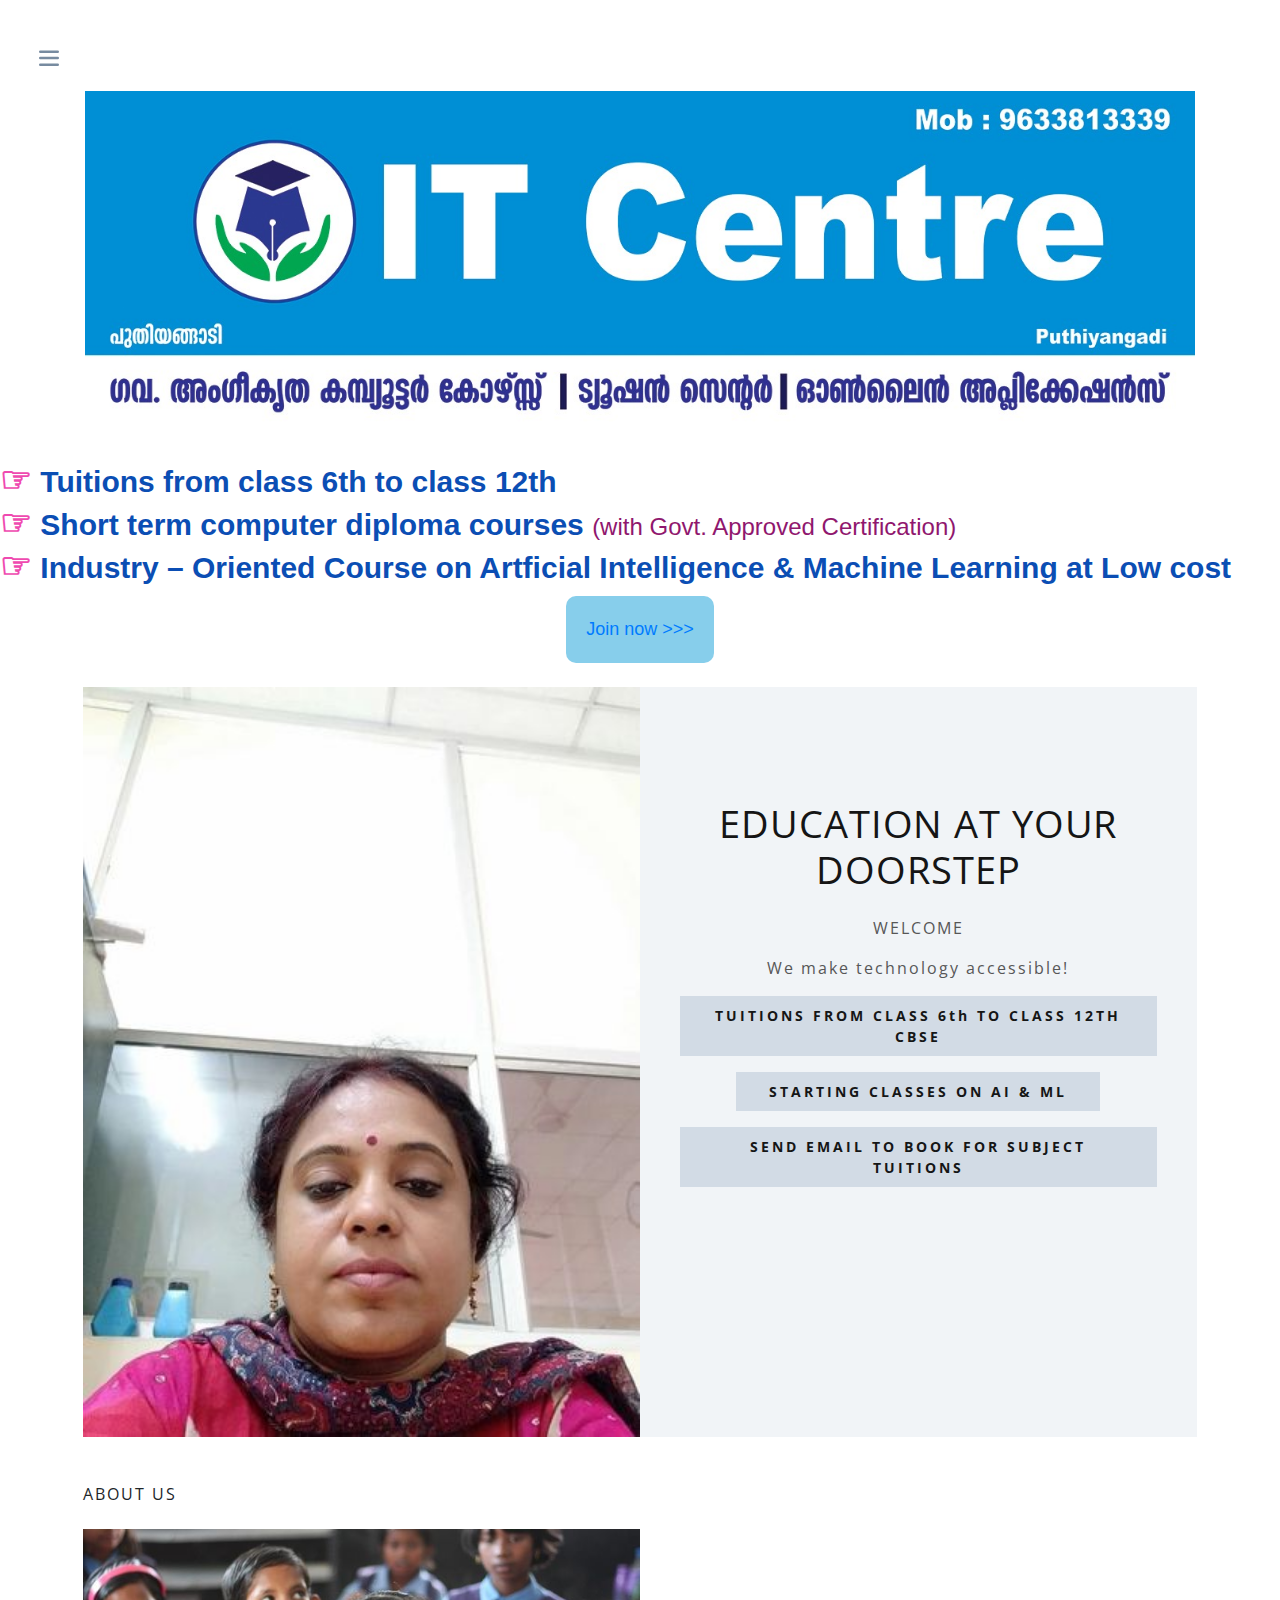
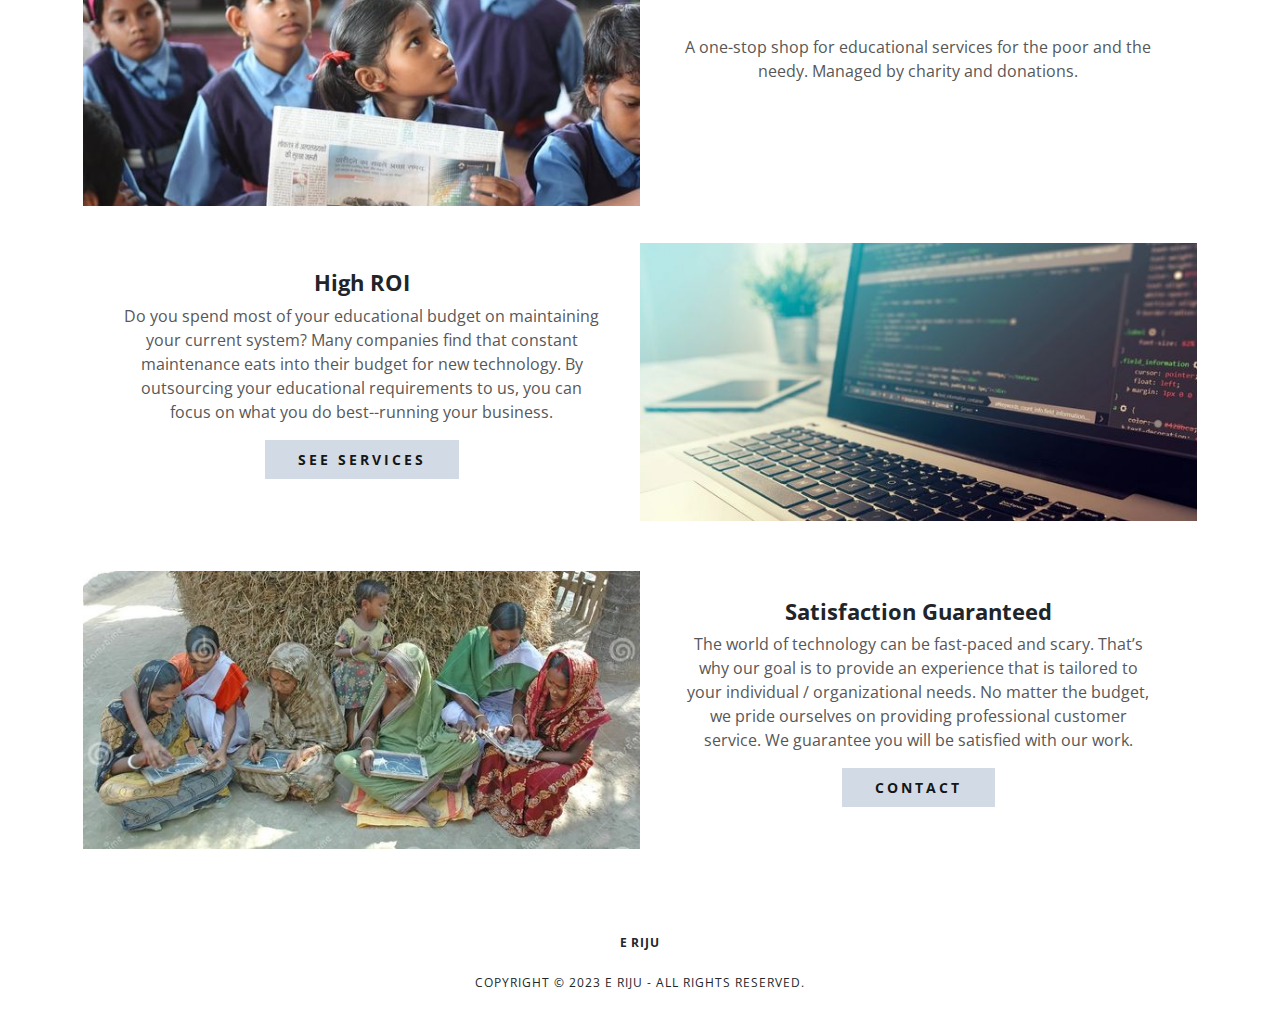
<file: index.html>
<!DOCTYPE html>
<html lang="en"><!-- InstanceBegin template="/Templates/E-Riju.dwt" codeOutsideHTMLIsLocked="false" -->
<head>
<meta charset="utf-8">
<meta http-equiv="X-UA-Compatible" content="IE=edge">
<meta name="viewport" content="width=device-width, initial-scale=1">
<!-- InstanceBeginEditable name="doctitle" -->
<title>E Riju Online School</title>
<!-- InstanceEndEditable -->
<meta name="author" content="E Riju">
<link href="images/ITCenter_icon.ico" rel="icon" type="image/x-icon">
<!--<link href="images/erijuonlineschool_icon.ico" rel="icon" title="Icon of www.erijuonlineschool.com" type="image/x-icon" id="ERijuIco">-->
<!-- Bootstrap -->
<link href="css/bootstrap-4.4.1.css" rel="stylesheet">
<link href="css/eriju-stylesheet.css?v=5.5" rel="stylesheet">
<!-- InstanceBeginEditable name="head" -->
	<!-- InstanceEndEditable -->
<!-- Google tag (gtag.js) --> 
<script async src="https://www.googletagmanager.com/gtag/js?id=G-C33YWXV36H"></script> 
<script>
  window.dataLayer = window.dataLayer || [];
  function gtag(){dataLayer.push(arguments);}
  gtag('js', new Date());

  gtag('config', 'G-C33YWXV36H');
</script> 
<!-- Google tag (gtag.js) --> 
<script async src="https://www.googletagmanager.com/gtag/js?id=AW-11439053807"></script> 
<script>
  window.dataLayer = window.dataLayer || [];
  function gtag(){dataLayer.push(arguments);}
  gtag('js', new Date());

  gtag('config', 'AW-11439053807');
</script> 
<!-- Event snippet for Submit lead form conversion page --> 
<script>
  gtag('event', 'conversion', {'send_to': 'AW-11439053807/SsruCKOG1v4YEO-3yM4q'});
</script>
</head>
<body>
<script src="js/jquery-3.4.1.min.js"></script>
<div id="er_wrap">
  <header>
    <nav class="navbar">
      <button class="navbar-toggler collapsed" type="button" data-toggle="collapse" data-target="#er_navbar" aria-controls="er_navbar" aria-expanded="false" aria-label="Toggle navigation"> <span class="navbar-toggler-icon">
      <svg viewBox="0 0 24 24" fill="currentColor" width="40px" height="40px" class="ope">
        <path d="M19 8H5a1 1 0 1 1 0-2h14a1 1 0 0 1 0 2zm0 5.097H5a1 1 0 1 1 0-2h14a1 1 0 1 1 0 2zm0 5.25H5a1 1 0 1 1 0-2h14a1 1 0 1 1 0 2z"></path>
      </svg>
      <svg viewBox="0 0 24 24" fill="currentColor" width="40px" height="40px" class="cle">
        <path d="M19.245 4.313a1.065 1.065 0 0 0-1.508 0L11.78 10.27 5.82 4.313A1.065 1.065 0 1 0 4.312 5.82l5.958 5.958-5.958 5.959a1.067 1.067 0 0 0 1.508 1.508l5.959-5.958 5.958 5.958a1.065 1.065 0 1 0 1.508-1.508l-5.958-5.959 5.958-5.958a1.065 1.065 0 0 0 0-1.508"></path>
      </svg>
      </span> </button>
      <div class="collapse navbar-collapse" id="er_navbar">
        <ul class="navbar-nav mr-auto">
          <li class="nav-item"> <a class="nav-link" href="index.html">Home</a> </li>
          <li class="nav-item"> <a class="nav-link" href="about.html">About Us</a> </li>
          <li class="nav-item"> <a class="nav-link" href="services.html">Services</a> </li>
          <li class="nav-item"> <a class="nav-link" href="contact.html">Contact Us</a> </li>
        </ul>
      </div>
    </nav>
    <nav>
      <div class="container">
        <img src="images/logo.jpeg" width="1400" height="431" alt="IT Center">
      </div>
    </nav>
  </header>
  <main>
    <article class="animblock">
      <h1> <span class="anim1 small" style="color: #0B4EB4; font-weight: bold; font-size: 30px;">
		  <span class="blinking-hand" style="font-size: larger">&#9758;</span> Tuitions from class 6th to class 12th<br>
        <span class="blinking-hand" style="font-size: larger">&#9758;</span> Short term computer diploma courses <span class="small" style="color: #90176E;  font-size: 24px;">(with Govt. Approved Certification)</span><br>
        <span class="blinking-hand" style="font-size: larger">&#9758;</span> Industry &ndash; Oriented Course on Artficial Intelligence &amp; Machine Learning at Low cost</span></h1>
      <div class="text-center">
        <div style="display: inline-block; background-color: skyblue; padding: 20px; border-radius: 10px; font-size: 18px; cursor: pointer;"> <a href="contact.html#contact-form">Join now &gt;&gt;&gt;</a> </div>
      </div>
    </article>
    <section> <!-- InstanceBeginEditable name="EditRegion1" -->
  <div class="container er_grey mt-4">
    <div class="row align-items-center flex-row-reverse">
      <div class="col-sm-6 p-0">
        <div class="er_block1">
          <h1>Education at your doorstep</h1>
          <p class="ls-2">WELCOME</p>
          <p class="ls-2">We make technology accessible!</p>
          <p><a href="mailto:info@erijuonlineschool.com?subject=Enquiry" class="btn">TUITIONS FROM CLASS 6th TO CLASS 12TH CBSE</a> </p>
          <p><a href="mailto:info@erijuonlineschool.com?subject=Enquiry" class="btn"> STARTING CLASSES ON   AI &amp; ML </a></p>
          <p><a href="mailto:info@erijuonlineschool.com?subject=Enquiry" class="btn"> SEND EMAIL TO BOOK FOR SUBJECT TUITIONS    </a></p>
          <p>&nbsp;</p>
          <p>&nbsp;</p>
          <p>&nbsp;</p>
        </div>
      </div>
	  <div class="col-sm-6 p-0">
        <div class="er_block1 p-0"><img src="images/E-Riju.jpg" width="371" height="500" alt="E Riju"></div>
      </div>
    </div>
  </div>
  <div class="container mt-5 mb-5">
    <div class="row align-items-center">
      <div class="col-sm-12 p-0">
        <h2>About Us</h2>
      </div>
      <div class="col-sm-5 col-md-6 p-0">
        <div class="er_block_im"><img src="images/educational-service-ERiju-OnlineSchool.jpg" width="600" height="299" alt="Educational Service"></div>
      </div>
      <div class="col-sm-7 col-md-6 p-0">
        <div class="er_block1">
          <p>A one-stop shop for educational services for the poor and the needy.  Managed by charity and donations.</p>
        </div>
      </div>
    </div>
    <div class="row align-items-center flex-row-reverse">
      <div class="col-sm-5 col-md-6 p-0"> <img src="images/High-ROI-ERiju-OnlineSchool.jpg" width="600" height="300" alt="High ROI">      </div>
      <div class="col-sm-7 col-md-6 p-0">
        <div class="er_block1">
          <h3>High ROI</h3>
          <p>Do you spend most of your  educational budget on maintaining your current system? Many companies find that constant maintenance eats into their budget for new technology. By outsourcing your educational requirements to us, you can focus on what you do best--running your business.</p>
          <p><a href="services.html" class="btn">SEE SERVICES</a></p>
        </div>
      </div>
    </div>
    <div class="row align-items-center">
      <div class="col-sm-5 col-md-6 p-0">
        <div class="er_block_im"><img src="images/professional-service-ERiju-OnlineSchool.jpg" width="600" height="300" alt="Professional Customer Service"></div>
      </div>
      <div class="col-sm-7 col-md-6 p-0">
        <div class="er_block1">
          <h3>Satisfaction Guaranteed</h3>
          <p>The world of technology can be fast-paced and scary. That&#8217;s why our goal is to provide an experience that is tailored to your individual / organizational  needs. No matter the budget, we pride ourselves on providing professional customer service. We guarantee you will be satisfied with our work.</p>
          <p><a href="contact.html" class="btn">CONTACT</a></p>
        </div>
      </div>
    </div>
  </div>
  <!-- InstanceEndEditable --> </section>
  </main>
  <footer>
    <h2>E RIJU</h2>
    <p>COPYRIGHT &copy; 2023 E RIJU - ALL RIGHTS RESERVED.</p>
  </footer>
</div>
<!-- jQuery (necessary for Bootstrap's JavaScript plugins) --> 
<script src="js/erijuonlineschool.js?v=1"></script> 
<!-- Include all compiled plugins (below), or include individual files as needed --> 
<script src="js/popper.min.js"></script> 
<script src="js/bootstrap-4.4.1.js"></script>
</body>
<!-- InstanceEnd --></html>
</file>
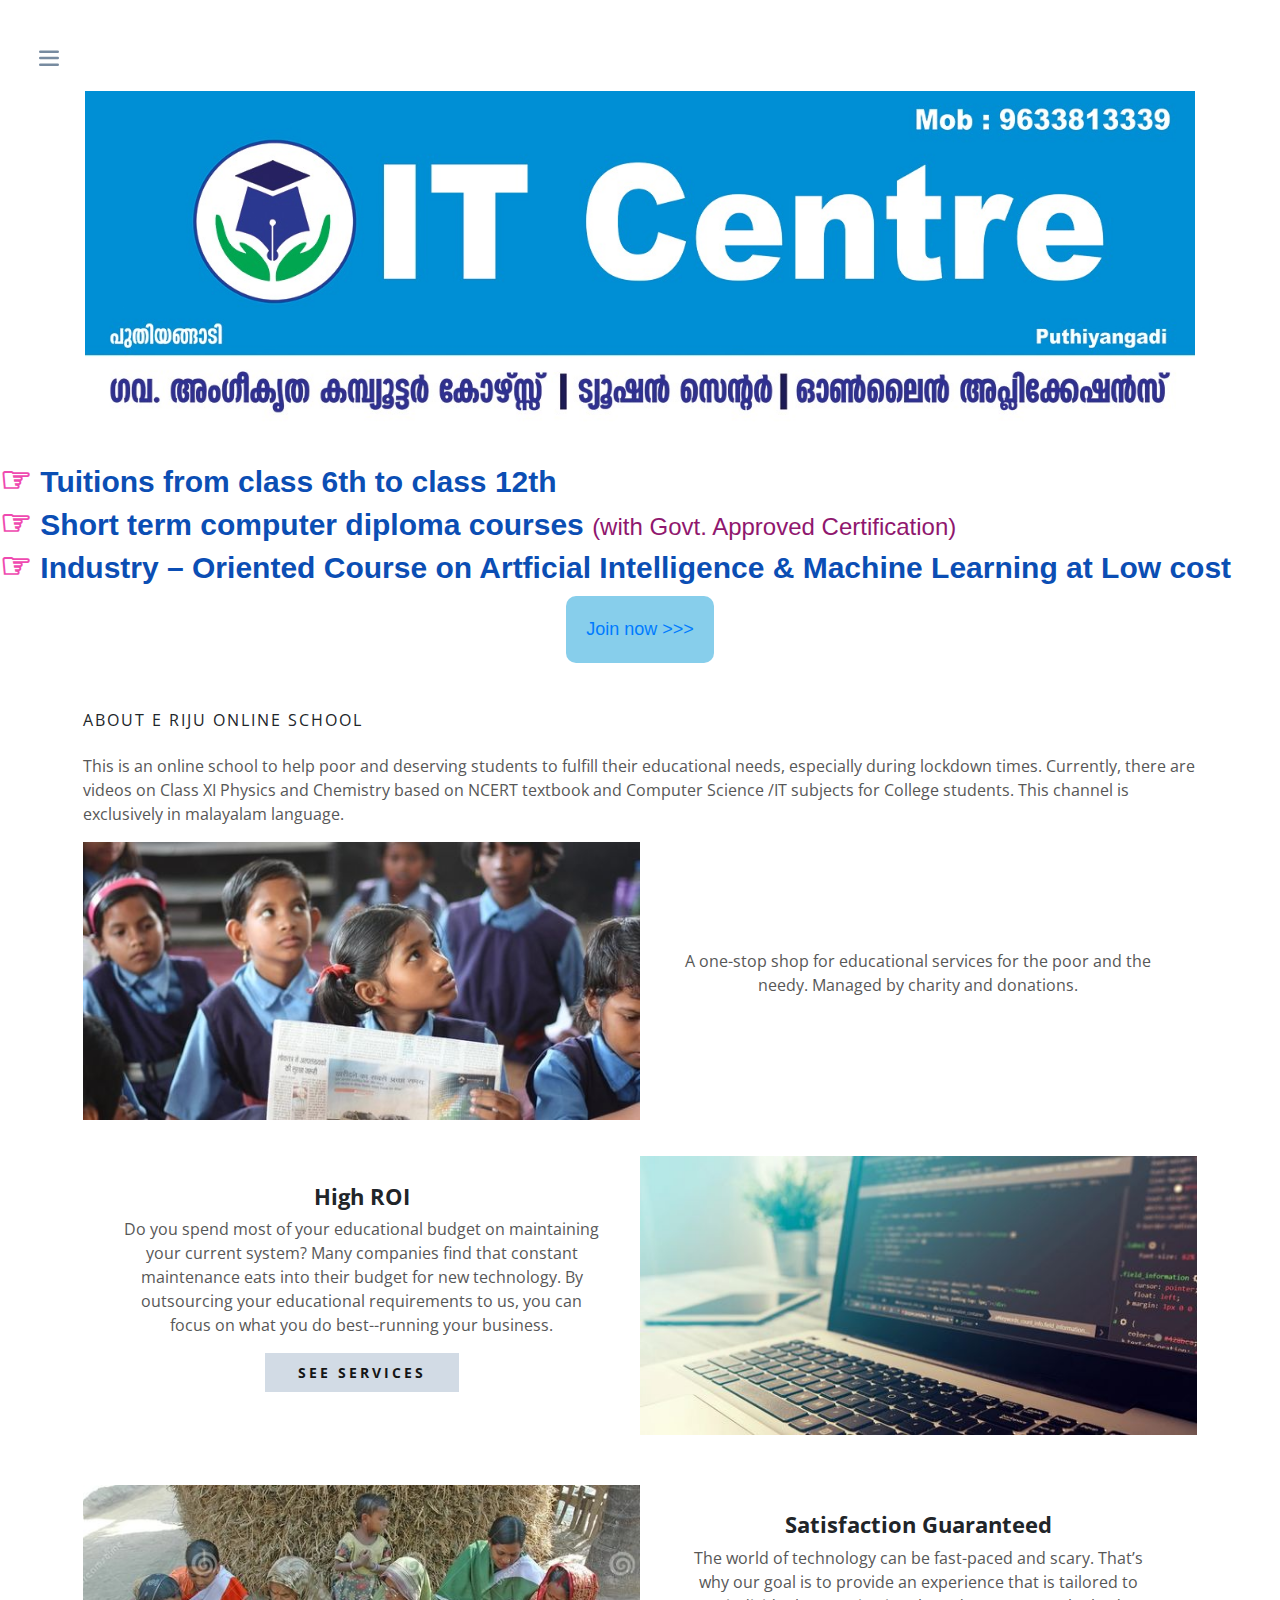
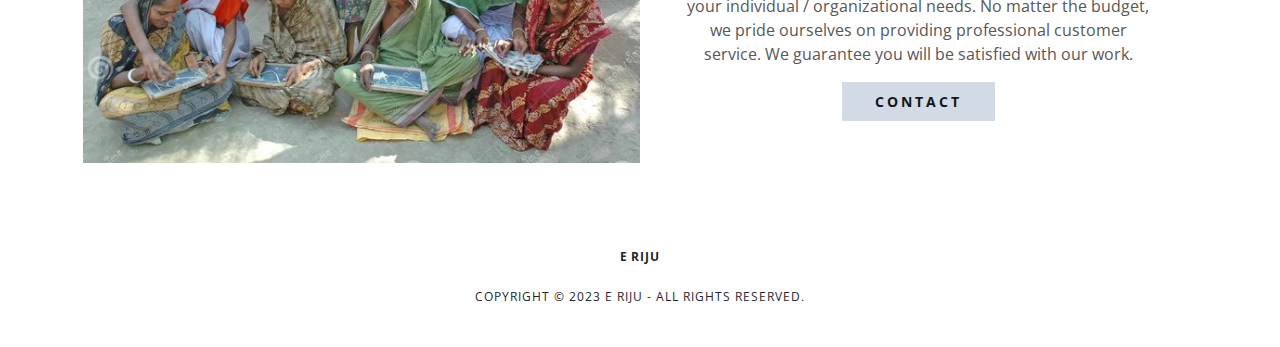
<file: about.html>
<!DOCTYPE html>
<html lang="en"><!-- InstanceBegin template="/Templates/E-Riju.dwt" codeOutsideHTMLIsLocked="false" -->
<head>
<meta charset="utf-8">
<meta http-equiv="X-UA-Compatible" content="IE=edge">
<meta name="viewport" content="width=device-width, initial-scale=1">
<!-- InstanceBeginEditable name="doctitle" -->
<title>About E Riju Online School</title>
<!-- InstanceEndEditable -->
<meta name="author" content="E Riju">
<link href="images/ITCenter_icon.ico" rel="icon" type="image/x-icon">
<!--<link href="images/erijuonlineschool_icon.ico" rel="icon" title="Icon of www.erijuonlineschool.com" type="image/x-icon" id="ERijuIco">-->
<!-- Bootstrap -->
<link href="css/bootstrap-4.4.1.css" rel="stylesheet">
<link href="css/eriju-stylesheet.css?v=5.5" rel="stylesheet">
<!-- InstanceBeginEditable name="head" -->
<!-- InstanceEndEditable -->
<!-- Google tag (gtag.js) --> 
<script async src="https://www.googletagmanager.com/gtag/js?id=G-C33YWXV36H"></script> 
<script>
  window.dataLayer = window.dataLayer || [];
  function gtag(){dataLayer.push(arguments);}
  gtag('js', new Date());

  gtag('config', 'G-C33YWXV36H');
</script> 
<!-- Google tag (gtag.js) --> 
<script async src="https://www.googletagmanager.com/gtag/js?id=AW-11439053807"></script> 
<script>
  window.dataLayer = window.dataLayer || [];
  function gtag(){dataLayer.push(arguments);}
  gtag('js', new Date());

  gtag('config', 'AW-11439053807');
</script> 
<!-- Event snippet for Submit lead form conversion page --> 
<script>
  gtag('event', 'conversion', {'send_to': 'AW-11439053807/SsruCKOG1v4YEO-3yM4q'});
</script>
</head>
<body>
<script src="js/jquery-3.4.1.min.js"></script>
<div id="er_wrap">
  <header>
    <nav class="navbar">
      
      <button class="navbar-toggler collapsed" type="button" data-toggle="collapse" data-target="#er_navbar" aria-controls="er_navbar" aria-expanded="false" aria-label="Toggle navigation"> <span class="navbar-toggler-icon">
      <svg viewBox="0 0 24 24" fill="currentColor" width="40px" height="40px" class="ope">
        <path d="M19 8H5a1 1 0 1 1 0-2h14a1 1 0 0 1 0 2zm0 5.097H5a1 1 0 1 1 0-2h14a1 1 0 1 1 0 2zm0 5.25H5a1 1 0 1 1 0-2h14a1 1 0 1 1 0 2z"></path>
      </svg>
      <svg viewBox="0 0 24 24" fill="currentColor" width="40px" height="40px" class="cle">
        <path d="M19.245 4.313a1.065 1.065 0 0 0-1.508 0L11.78 10.27 5.82 4.313A1.065 1.065 0 1 0 4.312 5.82l5.958 5.958-5.958 5.959a1.067 1.067 0 0 0 1.508 1.508l5.959-5.958 5.958 5.958a1.065 1.065 0 1 0 1.508-1.508l-5.958-5.959 5.958-5.958a1.065 1.065 0 0 0 0-1.508"></path>
      </svg>
      </span> </button>
      <div class="collapse navbar-collapse" id="er_navbar">
        <ul class="navbar-nav mr-auto">
          <li class="nav-item"> <a class="nav-link" href="index.html">Home</a> </li>
          <li class="nav-item"> <a class="nav-link" href="about.html">About Us</a> </li>
          <li class="nav-item"> <a class="nav-link" href="services.html">Services</a> </li>
          <li class="nav-item"> <a class="nav-link" href="contact.html">Contact Us</a> </li>
        </ul>
      </div>
    </nav>
    <nav>
      <div class="container">
        <img src="images/logo.jpeg" width="1400" height="431" alt="IT Center">
      </div>
    </nav>
  </header>
  <main>
    <article class="animblock">
      <h1> <span class="anim1 small" style="color: #0B4EB4; font-weight: bold; font-size: 30px;">
		  <span class="blinking-hand" style="font-size: larger">&#9758;</span> Tuitions from class 6th to class 12th<br>
        <span class="blinking-hand" style="font-size: larger">&#9758;</span> Short term computer diploma courses <span class="small" style="color: #90176E;  font-size: 24px;">(with Govt. Approved Certification)</span><br>
        <span class="blinking-hand" style="font-size: larger">&#9758;</span> Industry &ndash; Oriented Course on Artficial Intelligence &amp; Machine Learning at Low cost</span></h1>
      <div class="text-center">
        <div style="display: inline-block; background-color: skyblue; padding: 20px; border-radius: 10px; font-size: 18px; cursor: pointer;"> <a href="contact.html#contact-form">Join now &gt;&gt;&gt;</a> </div>
      </div>
    </article>
    <section> <!-- InstanceBeginEditable name="EditRegion1" -->
  <div class="container mt-5 mb-5">
    <div class="row align-items-center">
      <div class="col-sm-12 p-0">
          <h1>About E Riju Online School</h1>
		  <p>This is an online school  to help poor and deserving students to fulfill their educational needs, especially  during lockdown times. Currently, there are videos on Class XI Physics and Chemistry based on NCERT textbook and Computer Science /IT subjects for College students. This channel is exclusively in malayalam language.</p>
      </div>
      <div class="col-sm-5 col-md-6 p-0">
        <div class="er_block_im"><img src="images/educational-service-ERiju-OnlineSchool.jpg" width="600" height="299" alt="Educational Service"></div>
      </div>
      <div class="col-sm-7 col-md-6 p-0">
        <div class="er_block1">
          <p>A one-stop shop for educational services for the poor and the needy.  Managed by charity and donations.</p>
        </div>
      </div>
    </div>
    <div class="row align-items-center flex-row-reverse">
      <div class="col-sm-5 col-md-6 p-0">
        <div class="er_block_im"><img src="images/High-ROI-ERiju-OnlineSchool.jpg" width="600" height="300" alt="High ROI"></div>
      </div>
      <div class="col-sm-7 col-md-6 p-0">
        <div class="er_block1">
          <h3>High ROI</h3>
          <p>Do you spend most of your  educational budget on maintaining your current system? Many companies find that constant maintenance eats into their budget for new technology. By outsourcing your educational requirements to us, you can focus on what you do best--running your business.</p>
          <p><a href="services.html" class="btn">SEE SERVICES</a></p>
        </div>
      </div>
    </div>
    <div class="row align-items-center">
      <div class="col-sm-5 col-md-6 p-0">
        <div class="er_block_im"><img src="images/professional-service-ERiju-OnlineSchool.jpg" width="600" height="300" alt="Professional Customer Service"></div>
      </div>
      <div class="col-sm-7 col-md-6 p-0">
        <div class="er_block1">
          <h3>Satisfaction Guaranteed</h3>
          <p>The world of technology can be fast-paced and scary. That&#8217;s why our goal is to provide an experience that is tailored to your individual / organizational  needs. No matter the budget, we pride ourselves on providing professional customer service. We guarantee you will be satisfied with our work.</p>
          <p><a href="contact.html" class="btn">CONTACT</a></p>
        </div>
      </div>
    </div>
  </div>
  <!-- InstanceEndEditable --> </section>
  </main>
  <footer>
    <h2>E RIJU</h2>
    <p>COPYRIGHT &copy; 2023 E RIJU - ALL RIGHTS RESERVED.</p>
  </footer>
</div>
<!-- jQuery (necessary for Bootstrap's JavaScript plugins) --> 
<script src="js/erijuonlineschool.js?v=1"></script> 
<!-- Include all compiled plugins (below), or include individual files as needed --> 
<script src="js/popper.min.js"></script> 
<script src="js/bootstrap-4.4.1.js"></script>
</body>
<!-- InstanceEnd --></html>
</file>
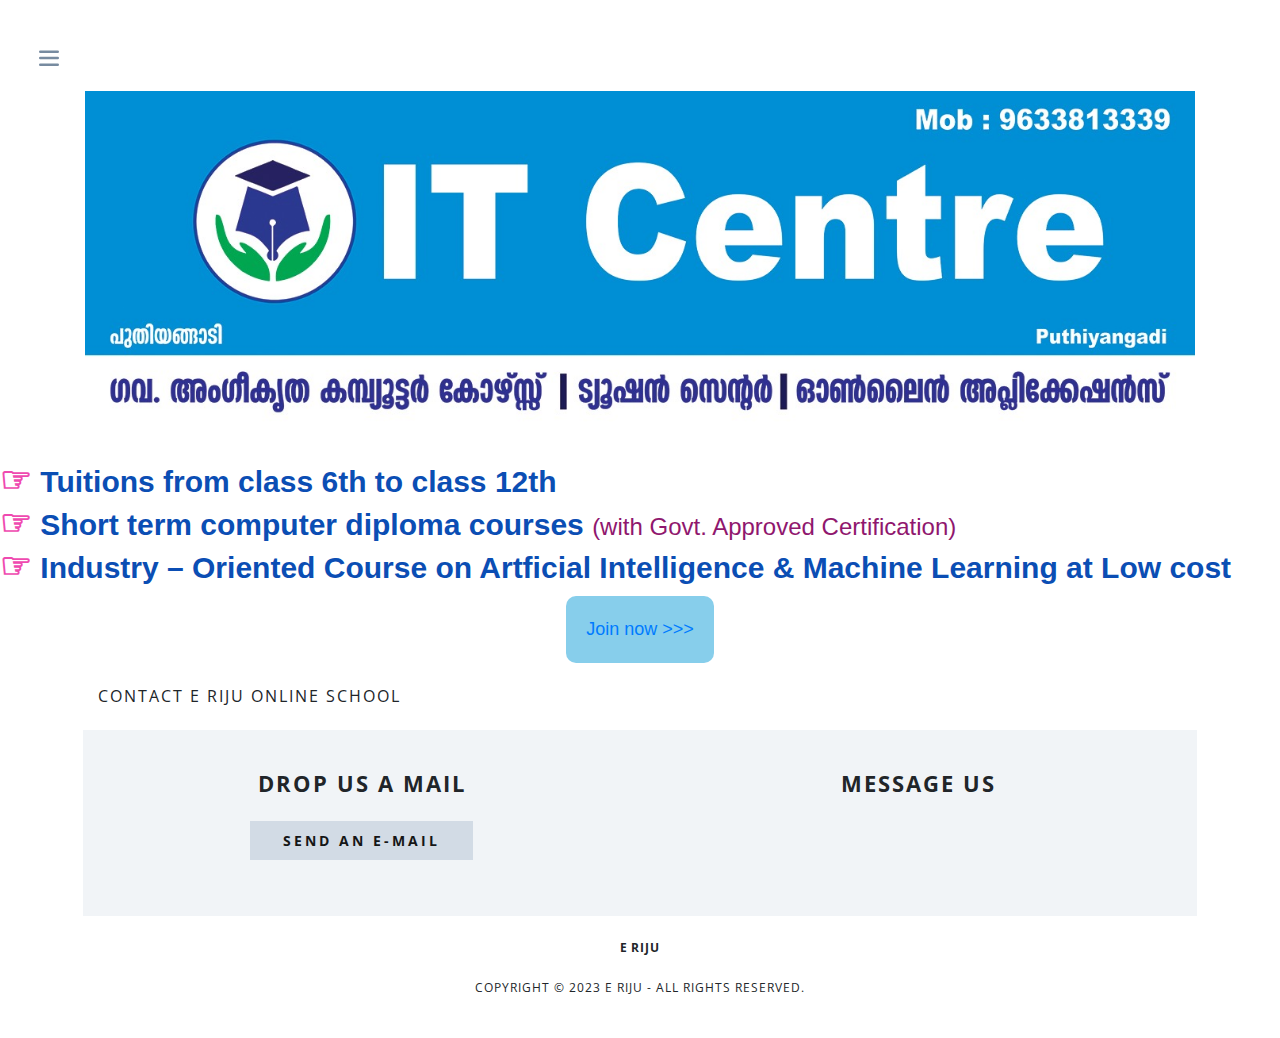
<file: contact.html>
<!DOCTYPE html>
<html lang="en"><!-- InstanceBegin template="/Templates/E-Riju.dwt" codeOutsideHTMLIsLocked="false" -->
<head>
<meta charset="utf-8">
<meta http-equiv="X-UA-Compatible" content="IE=edge">
<meta name="viewport" content="width=device-width, initial-scale=1">
<!-- InstanceBeginEditable name="doctitle" -->
<title>Contact E Riju Online School</title>
<!-- InstanceEndEditable -->
<meta name="author" content="E Riju">
<link href="images/ITCenter_icon.ico" rel="icon" type="image/x-icon">
<!--<link href="images/erijuonlineschool_icon.ico" rel="icon" title="Icon of www.erijuonlineschool.com" type="image/x-icon" id="ERijuIco">-->
<!-- Bootstrap -->
<link href="css/bootstrap-4.4.1.css" rel="stylesheet">
<link href="css/eriju-stylesheet.css?v=5.5" rel="stylesheet">
<!-- InstanceBeginEditable name="head" -->
<!-- InstanceEndEditable -->
<!-- Google tag (gtag.js) --> 
<script async src="https://www.googletagmanager.com/gtag/js?id=G-C33YWXV36H"></script> 
<script>
  window.dataLayer = window.dataLayer || [];
  function gtag(){dataLayer.push(arguments);}
  gtag('js', new Date());

  gtag('config', 'G-C33YWXV36H');
</script> 
<!-- Google tag (gtag.js) --> 
<script async src="https://www.googletagmanager.com/gtag/js?id=AW-11439053807"></script> 
<script>
  window.dataLayer = window.dataLayer || [];
  function gtag(){dataLayer.push(arguments);}
  gtag('js', new Date());

  gtag('config', 'AW-11439053807');
</script> 
<!-- Event snippet for Submit lead form conversion page --> 
<script>
  gtag('event', 'conversion', {'send_to': 'AW-11439053807/SsruCKOG1v4YEO-3yM4q'});
</script>
</head>
<body>
<script src="js/jquery-3.4.1.min.js"></script>
<div id="er_wrap">
  <header>
    <nav class="navbar">
      
      <button class="navbar-toggler collapsed" type="button" data-toggle="collapse" data-target="#er_navbar" aria-controls="er_navbar" aria-expanded="false" aria-label="Toggle navigation"> <span class="navbar-toggler-icon">
      <svg viewBox="0 0 24 24" fill="currentColor" width="40px" height="40px" class="ope">
        <path d="M19 8H5a1 1 0 1 1 0-2h14a1 1 0 0 1 0 2zm0 5.097H5a1 1 0 1 1 0-2h14a1 1 0 1 1 0 2zm0 5.25H5a1 1 0 1 1 0-2h14a1 1 0 1 1 0 2z"></path>
      </svg>
      <svg viewBox="0 0 24 24" fill="currentColor" width="40px" height="40px" class="cle">
        <path d="M19.245 4.313a1.065 1.065 0 0 0-1.508 0L11.78 10.27 5.82 4.313A1.065 1.065 0 1 0 4.312 5.82l5.958 5.958-5.958 5.959a1.067 1.067 0 0 0 1.508 1.508l5.959-5.958 5.958 5.958a1.065 1.065 0 1 0 1.508-1.508l-5.958-5.959 5.958-5.958a1.065 1.065 0 0 0 0-1.508"></path>
      </svg>
      </span> </button>
      <div class="collapse navbar-collapse" id="er_navbar">
        <ul class="navbar-nav mr-auto">
          <li class="nav-item"> <a class="nav-link" href="index.html">Home</a> </li>
          <li class="nav-item"> <a class="nav-link" href="about.html">About Us</a> </li>
          <li class="nav-item"> <a class="nav-link" href="services.html">Services</a> </li>
          <li class="nav-item"> <a class="nav-link" href="contact.html">Contact Us</a> </li>
        </ul>
      </div>
    </nav>
    <nav>
      <div class="container">
        <img src="images/logo.jpeg" width="1400" height="431" alt="IT Center">
      </div>
    </nav>
  </header>
  <main>
    <article class="animblock">
      <h1> <span class="anim1 small" style="color: #0B4EB4; font-weight: bold; font-size: 30px;">
		  <span class="blinking-hand" style="font-size: larger">&#9758;</span> Tuitions from class 6th to class 12th<br>
        <span class="blinking-hand" style="font-size: larger">&#9758;</span> Short term computer diploma courses <span class="small" style="color: #90176E;  font-size: 24px;">(with Govt. Approved Certification)</span><br>
        <span class="blinking-hand" style="font-size: larger">&#9758;</span> Industry &ndash; Oriented Course on Artficial Intelligence &amp; Machine Learning at Low cost</span></h1>
      <div class="text-center">
        <div style="display: inline-block; background-color: skyblue; padding: 20px; border-radius: 10px; font-size: 18px; cursor: pointer;"> <a href="contact.html#contact-form">Join now &gt;&gt;&gt;</a> </div>
      </div>
    </article>
    <section> <!-- InstanceBeginEditable name="EditRegion1" -->
      <div class="container  mt-4">
        <h1>Contact E Riju Online School</h1>
        <div class="row er_grey">
          <div class="col-12 col-sm-12 col-xl-6 p-0">
            <div class="er_block1">
              <h2>DROP US A MAIL</h2>
              <p><a href="mailto:info@erijuonlineschool.com?subject=Enquiry" class="btn">SEND AN E-MAIL</a></p>
            </div>
          </div>
          <div class="col-12 col-sm-12 col-xl-6 p-0" id="contact-form">
            <div class="er_block1">
              <h2>MESSAGE US</h2>
              <script type="text/javascript" src="https://form.jotform.com/jsform/232904511290045"></script>
            </div>
          </div>
        </div>
      </div>
      <!-- InstanceEndEditable --> </section>
  </main>
  <footer>
    <h2>E RIJU</h2>
    <p>COPYRIGHT &copy; 2023 E RIJU - ALL RIGHTS RESERVED.</p>
  </footer>
</div>
<!-- jQuery (necessary for Bootstrap's JavaScript plugins) --> 
<script src="js/erijuonlineschool.js?v=1"></script> 
<!-- Include all compiled plugins (below), or include individual files as needed --> 
<script src="js/popper.min.js"></script> 
<script src="js/bootstrap-4.4.1.js"></script>
</body>
<!-- InstanceEnd --></html>
</file>
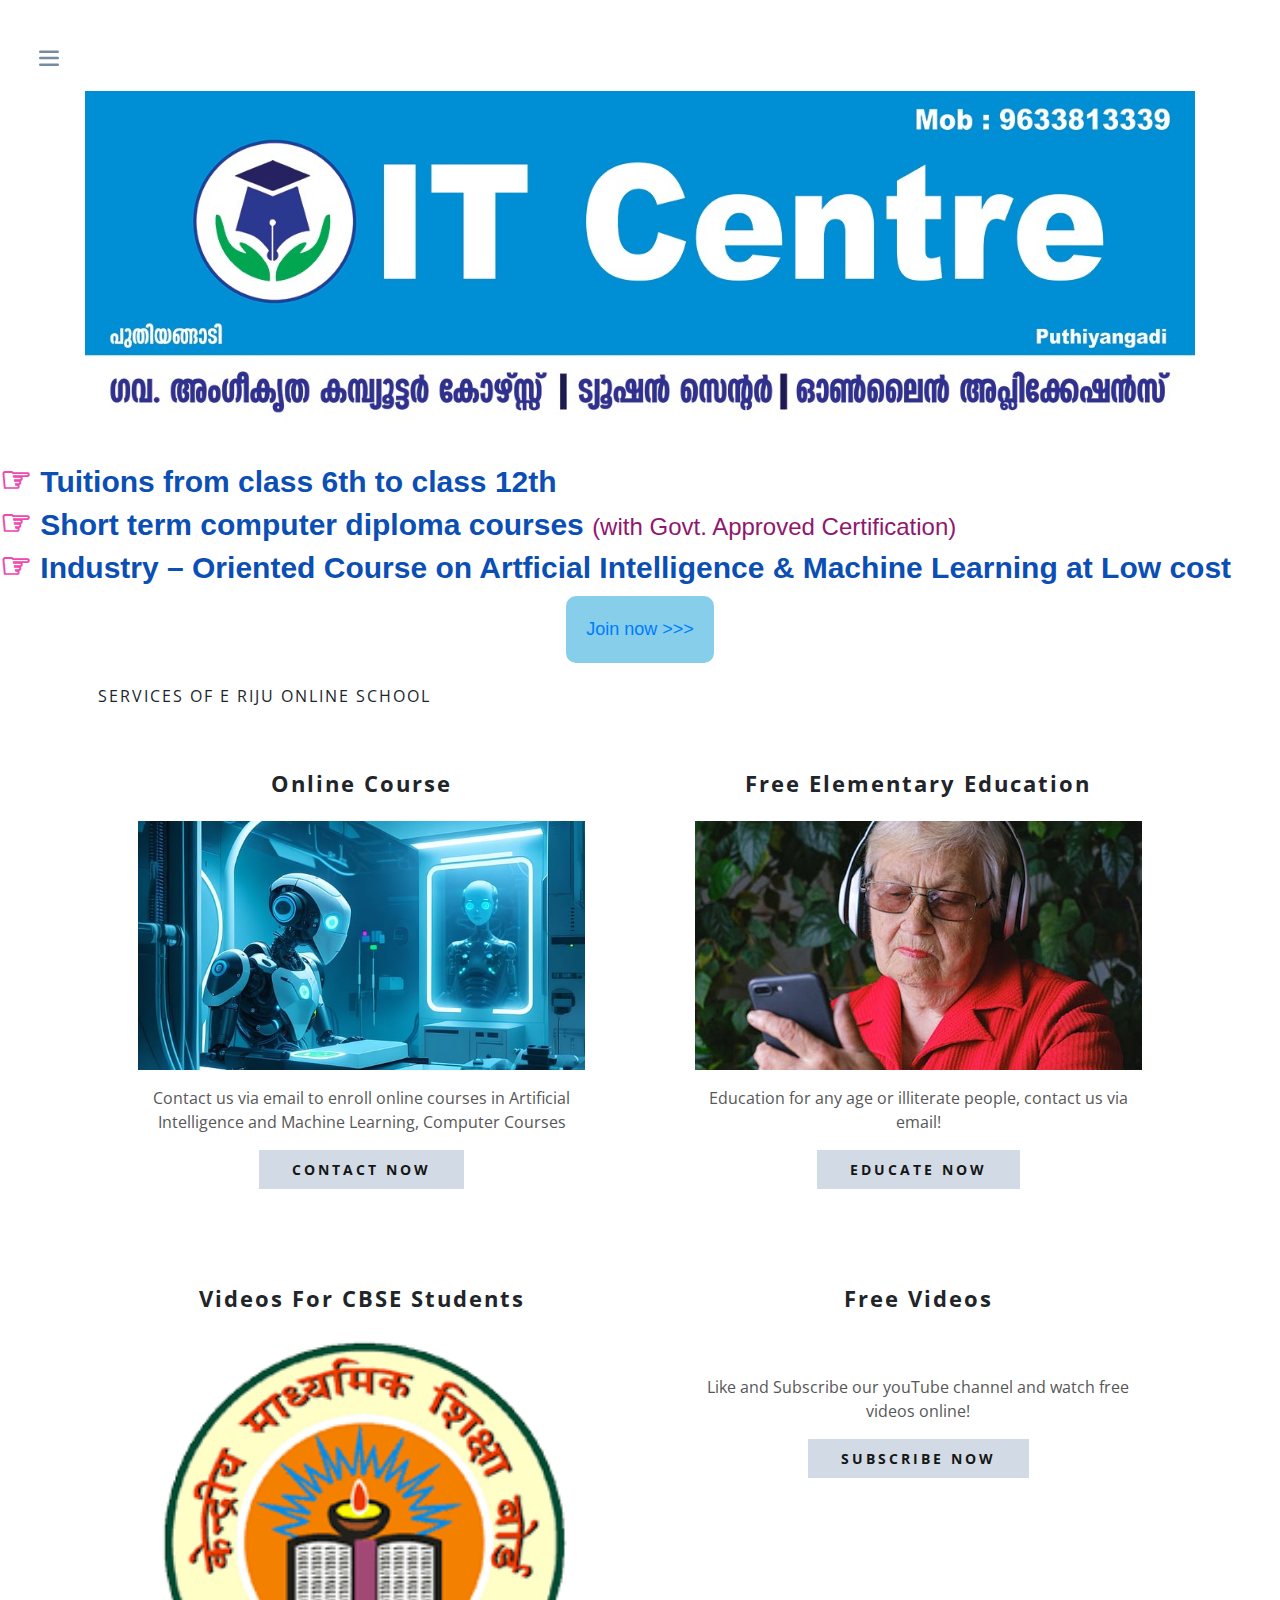
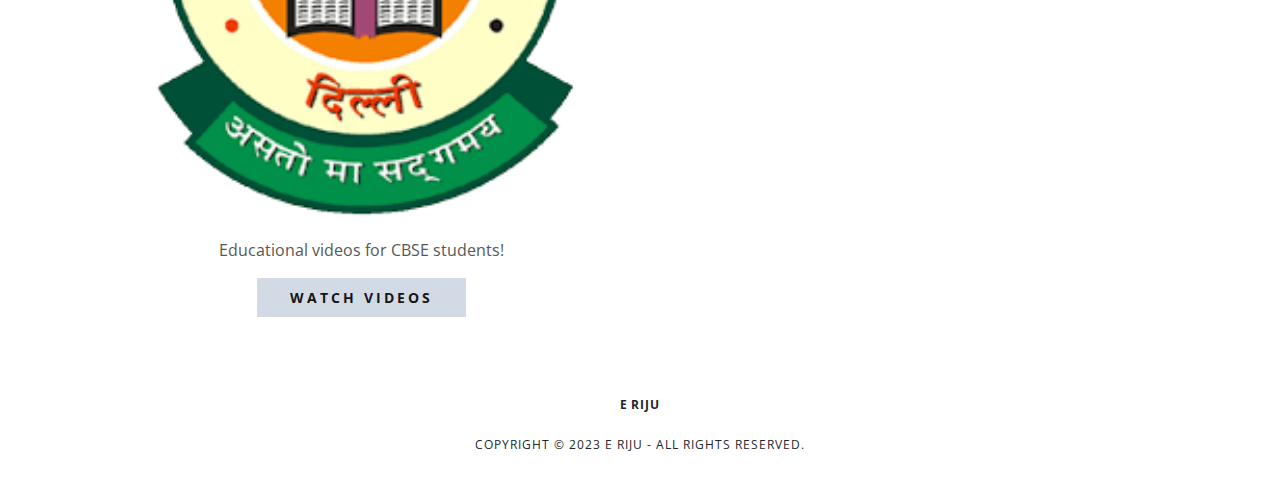
<file: services.html>
<!DOCTYPE html>
<html lang="en"><!-- InstanceBegin template="/Templates/E-Riju.dwt" codeOutsideHTMLIsLocked="false" -->
<head>
<meta charset="utf-8">
<meta http-equiv="X-UA-Compatible" content="IE=edge">
<meta name="viewport" content="width=device-width, initial-scale=1">
<!-- InstanceBeginEditable name="doctitle" -->
<title>Services of E Riju Online School</title>
<!-- InstanceEndEditable -->
<meta name="author" content="E Riju">
<link href="images/ITCenter_icon.ico" rel="icon" type="image/x-icon">
<!--<link href="images/erijuonlineschool_icon.ico" rel="icon" title="Icon of www.erijuonlineschool.com" type="image/x-icon" id="ERijuIco">-->
<!-- Bootstrap -->
<link href="css/bootstrap-4.4.1.css" rel="stylesheet">
<link href="css/eriju-stylesheet.css?v=5.5" rel="stylesheet">
<!-- InstanceBeginEditable name="head" -->
<!-- InstanceEndEditable -->
<!-- Google tag (gtag.js) --> 
<script async src="https://www.googletagmanager.com/gtag/js?id=G-C33YWXV36H"></script> 
<script>
  window.dataLayer = window.dataLayer || [];
  function gtag(){dataLayer.push(arguments);}
  gtag('js', new Date());

  gtag('config', 'G-C33YWXV36H');
</script> 
<!-- Google tag (gtag.js) --> 
<script async src="https://www.googletagmanager.com/gtag/js?id=AW-11439053807"></script> 
<script>
  window.dataLayer = window.dataLayer || [];
  function gtag(){dataLayer.push(arguments);}
  gtag('js', new Date());

  gtag('config', 'AW-11439053807');
</script> 
<!-- Event snippet for Submit lead form conversion page --> 
<script>
  gtag('event', 'conversion', {'send_to': 'AW-11439053807/SsruCKOG1v4YEO-3yM4q'});
</script>
</head>
<body>
<script src="js/jquery-3.4.1.min.js"></script>
<div id="er_wrap">
  <header>
    <nav class="navbar">
      
      <button class="navbar-toggler collapsed" type="button" data-toggle="collapse" data-target="#er_navbar" aria-controls="er_navbar" aria-expanded="false" aria-label="Toggle navigation"> <span class="navbar-toggler-icon">
      <svg viewBox="0 0 24 24" fill="currentColor" width="40px" height="40px" class="ope">
        <path d="M19 8H5a1 1 0 1 1 0-2h14a1 1 0 0 1 0 2zm0 5.097H5a1 1 0 1 1 0-2h14a1 1 0 1 1 0 2zm0 5.25H5a1 1 0 1 1 0-2h14a1 1 0 1 1 0 2z"></path>
      </svg>
      <svg viewBox="0 0 24 24" fill="currentColor" width="40px" height="40px" class="cle">
        <path d="M19.245 4.313a1.065 1.065 0 0 0-1.508 0L11.78 10.27 5.82 4.313A1.065 1.065 0 1 0 4.312 5.82l5.958 5.958-5.958 5.959a1.067 1.067 0 0 0 1.508 1.508l5.959-5.958 5.958 5.958a1.065 1.065 0 1 0 1.508-1.508l-5.958-5.959 5.958-5.958a1.065 1.065 0 0 0 0-1.508"></path>
      </svg>
      </span> </button>
      <div class="collapse navbar-collapse" id="er_navbar">
        <ul class="navbar-nav mr-auto">
          <li class="nav-item"> <a class="nav-link" href="index.html">Home</a> </li>
          <li class="nav-item"> <a class="nav-link" href="about.html">About Us</a> </li>
          <li class="nav-item"> <a class="nav-link" href="services.html">Services</a> </li>
          <li class="nav-item"> <a class="nav-link" href="contact.html">Contact Us</a> </li>
        </ul>
      </div>
    </nav>
    <nav>
      <div class="container">
        <img src="images/logo.jpeg" width="1400" height="431" alt="IT Center">
      </div>
    </nav>
  </header>
  <main>
    <article class="animblock">
      <h1> <span class="anim1 small" style="color: #0B4EB4; font-weight: bold; font-size: 30px;">
		  <span class="blinking-hand" style="font-size: larger">&#9758;</span> Tuitions from class 6th to class 12th<br>
        <span class="blinking-hand" style="font-size: larger">&#9758;</span> Short term computer diploma courses <span class="small" style="color: #90176E;  font-size: 24px;">(with Govt. Approved Certification)</span><br>
        <span class="blinking-hand" style="font-size: larger">&#9758;</span> Industry &ndash; Oriented Course on Artficial Intelligence &amp; Machine Learning at Low cost</span></h1>
      <div class="text-center">
        <div style="display: inline-block; background-color: skyblue; padding: 20px; border-radius: 10px; font-size: 18px; cursor: pointer;"> <a href="contact.html#contact-form">Join now &gt;&gt;&gt;</a> </div>
      </div>
    </article>
    <section> <!-- InstanceBeginEditable name="EditRegion1" -->
      <div class="container mt-4">
        <div class="row flex-wrap">
          <div class="col-sm-12">
            <h1>Services of E Riju Online School</h1>
          </div>
          <div class=" col-md-6 col-xl-6col-md-6 col-xl-6">
            <div class="er_block1">
              <h2>Online Course</h2>
              <p><img src="images/ai-machine-learning.jpg" alt="Artificial Intelligence and Machine Learning" width="640" height="357"></p>
              <p>Contact us via email to enroll online courses in Artificial Intelligence and Machine Learning, Computer Courses</p>
              <p><a href="mailto:info@erijuonlineschool.com?subject=Enquiry" class="btn">CONTACT NOW</a></p>
            </div>
          </div>
          <div class=" col-md-6 col-xl-6col-md-6 col-xl-6">
            <div class="er_block1">
              <h2>Free Elementary Education</h2>
              <p><img src="images/Free-Elementary-Education.jpg" width="640" height="357" alt="Free Elementary Education for all age."> </p>
              <p>Education for any age or illiterate people, contact us via email!</p>
              <p><a href="mailto:info@erijuonlineschool.com?subject=Enquiry" class="btn">EDUCATE NOW</a></p>
            </div>
          </div>
          <div class=" col-md-6 col-xl-6col-md-6 col-xl-6">
            <div class="er_block1">
              <h2>Videos for CBSE Students</h2>
              <p><img src="images/cbse1.png" width="215" height="234" alt="CBSE"> </p>
              <p>Educational videos for  CBSE students!</p>
              <p><a href="https://www.youtube.com/@ERijuOnlineSchool/videos" target="_blank" class="btn">WATCH VIDEOS</a></p>
            </div>
          </div>
          <div class=" col-md-6 col-xl-6col-md-6 col-xl-6">
            <div class="er_block1">
              <h2>Free Videos</h2>
              <p>&nbsp;</p>
              <p class="align-content-md-center">Like and Subscribe our youTube channel and watch free videos online!</p>
              <p><a href="https://www.youtube.com/@ERijuOnlineSchool" target="_blank" class="btn">SUBSCRIBE NOW</a></p>
            </div>
          </div>
        </div>
      </div>
      <!-- InstanceEndEditable --> </section>
  </main>
  <footer>
    <h2>E RIJU</h2>
    <p>COPYRIGHT &copy; 2023 E RIJU - ALL RIGHTS RESERVED.</p>
  </footer>
</div>
<!-- jQuery (necessary for Bootstrap's JavaScript plugins) --> 
<script src="js/erijuonlineschool.js?v=1"></script> 
<!-- Include all compiled plugins (below), or include individual files as needed --> 
<script src="js/popper.min.js"></script> 
<script src="js/bootstrap-4.4.1.js"></script>
</body>
<!-- InstanceEnd --></html>
</file>
<file: css/eriju-stylesheet.css>
@import url("https://fonts.googleapis.com/css2?family=Open+Sans&family=Playfair+Display&display=swap");@import url(https://fonts.googleapis.com/css2?family=Inter:wght@400;500;600&display=swap);img{max-width:100%;height:auto}body{font-size:10px;overflow-y:scroll}@media (max-width: 576px){body{font-size:9px}}@media (max-width: 319px){body{font-size:8px}}#er_wrap{padding:0px;margin:0px;overflow:hidden;opacity:0}#er_wrap.fadein{opacity:1;transition:1s opacity linear}#er_wrap header{display:block;padding:25px 0px;position:relative;z-index:3}#er_wrap .navbar{flex-direction:row-reverse;justify-content:flex-end;position:relative}#er_wrap .navbar .navbar-brand{font-family:'Playfair Display', serif;font-size:300%;font-weight:400;color:#151515;line-height:30px;letter-spacing:0.031em;padding:8px 16px;display:block;margin:auto;border:1px solid #151515;white-space:normal;text-align:center}#er_wrap .navbar .navbar-toggler{outline:none}#er_wrap .navbar .navbar-toggler.collapsed span.navbar-toggler-icon svg.ope{display:block}#er_wrap .navbar .navbar-toggler.collapsed span.navbar-toggler-icon svg.cle{display:none}#er_wrap .navbar .navbar-toggler span.navbar-toggler-icon{font-family:none;font-weight:normal;color:#778ba0;display:inline-block;width:auto;height:auto}#er_wrap .navbar .navbar-toggler span.navbar-toggler-icon svg{transform:scale(0.75)}#er_wrap .navbar .navbar-toggler span.navbar-toggler-icon svg.ope{display:none}#er_wrap .navbar .navbar-toggler span.navbar-toggler-icon svg.cle{display:block}#er_wrap .navbar .navbar-toggler:hover span.navbar-toggler-icon,#er_wrap .navbar .navbar-toggler:focus span.navbar-toggler-icon{color:#151515}#er_wrap .navbar .navbar-toggler:active span.navbar-toggler-icon{color:#0A0A0A}#er_wrap .navbar #er_navbar{background:#ffffff;padding:0px 25px;position:absolute;top:100%}#er_wrap .navbar #er_navbar .nav-item .nav-link{font-family:'Open Sans', arial, sans-serif;font-size:184%;font-weight:400;color:#151515}#er_wrap .navbar #er_navbar .nav-item.active .nav-link{font-weight:700}#er_wrap main{position:relative;z-index:2}#er_wrap main .animblock h1{width:100%;overflow:hidden}#er_wrap main .animblock .anim1{display:inline-block;transform:translate(0, 0);animation-name:anim1;animation-duration:20s;animation-iteration-count:infinite;animation-timing-function:linear}#er_wrap main .animblock .anim1:hover{animation-play-state:paused}@keyframes anim1{0%{transform:translate(-100vw, 0)}99%{transform:translate(100vw, 0)}99.5%{transform:translate(100vw, 100%)}100%{transform:translate(-100vw, 100%)}}@keyframes blink{0%{opacity:1}50%{opacity:0}100%{opacity:1}}#er_wrap main .animblock .blinking-hand{color:#EF4AB0;animation:blink 1s infinite}@media (min-width: 1367px){#er_wrap main .container{max-width:1160px}}@media (max-width: 1366px){#er_wrap main .container{max-width:87%}}#er_wrap section .row+.row{margin-top:23px}#er_wrap section h1,#er_wrap section h2{font-family:'Open Sans', arial, sans-serif;font-size:160%;font-weight:400;letter-spacing:2px;margin-bottom:24px;text-transform:uppercase}#er_wrap section p{font-family:'Open Sans', arial, sans-serif;font-size:160%;font-weight:400;color:#575757;line-height:24px}#er_wrap section p+p{margin-top:12px}#er_wrap section .ls-2{letter-spacing:2px}#er_wrap section .er_grey{background-color:#f1f4f7}#er_wrap section .er_bluegray{background-color:#c3cdd9}#er_wrap section .er_block1{font-family:'Playfair Display', serif;text-align:center;padding:40px}#er_wrap section .er_block1 h1{font-size:380%;font-weight:400;color:#151515;letter-spacing:0.023em;line-height:1.2}#er_wrap section .er_block1 h1+p{margin-top:18px}#er_wrap section .er_block1 h2,#er_wrap section .er_block1 h3{font-family:'Open Sans', arial, sans-serif;font-size:220%;font-weight:700;text-transform:capitalize}#er_wrap section .er_block1 a.btn{color:#151616;font-size:87.5%;font-weight:700;letter-spacing:0.214em;background-color:#d2dbe5;padding:8px 32px;border-radius:0px;outline:none}#er_wrap section .er_block1 a.btn:hover,#er_wrap section .er_block1 a.btn:focus{background-color:#c3cdd9;box-shadow:none}#er_wrap section .er_block1 a.btn:active{background-color:#AFBCCC;transition:none}#er_wrap section .er_block1 img{width:100%}@media (max-width: 319px){#er_wrap section .er_block1{padding:2em}}#er_wrap footer{display:block;text-align:center;padding:25px}#er_wrap footer h2{font-family:'Open Sans', arial, sans-serif;font-size:120%;font-weight:700;letter-spacing:0.083em}#er_wrap footer h2+p{margin-top:24px}#er_wrap footer p{font-family:'Open Sans', arial, sans-serif;font-size:120%;font-weight:400;letter-spacing:0.083em}
/*# sourceMappingURL=eriju-stylesheet.css.map */
</file>
